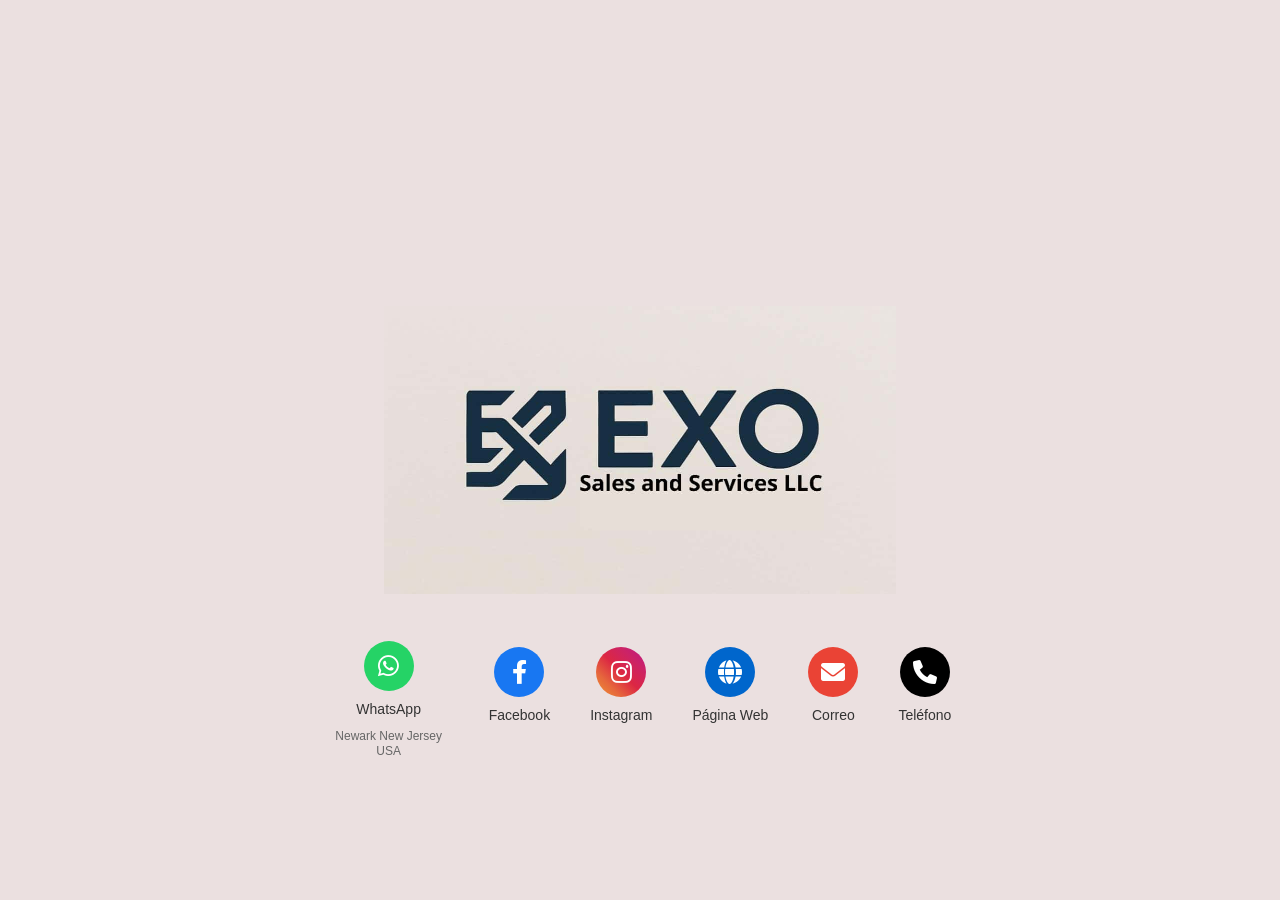
<file: index.html>
<!DOCTYPE html>
<html lang="es">
<head>
    <meta charset="UTF-8">
    <meta name="viewport" content="width=device-width, initial-scale=1.0">
    <title>EXO SALES & SERVICE LLC</title>
    <link rel="stylesheet" href="styles.css">
    <link href="https://cdnjs.cloudflare.com/ajax/libs/font-awesome/6.0.0/css/all.min.css" rel="stylesheet">
</head>
<body>
    <div class="container">
        <!-- Sección Superior - Logotipo y Nombre -->
        <div class="header-section">
            <div class="logo-container">
                <div class="logo">
                    <div class="logo-shape">
                        <div class="logo-part-1"></div>
                        <div class="logo-part-2"></div>
                        <div class="logo-part-3"></div>
                    </div>
                </div>
                <div class="company-name">
                    <h1 class="company-title"></h1>
                    <p class="company-subtitle"></p>
                </div>
            </div>
        </div>

        <!-- Sección Inferior - Iconos de Contacto -->
        <div class="contact-section">
            <div class="contact-icons">
                <div class="contact-item">
                    <a href="https://wa.me/18622792119" target="_blank" rel="noopener noreferrer">
                        <div class="icon whatsapp-icon">
                            <i class="fab fa-whatsapp"></i>
                        </div>
                    </a>
                    <span class="contact-label">WhatsApp</span>
                    <span class="location-text">Newark New Jersey USA</span>
                </div>
                
                <div class="contact-item">
                    <a href="https://www.facebook.com/friends/requests?profile_id=61581724001089&notif_id=1760400768586738&notif_t=friend&ref=notif&locale=es_LA" target="_blank" rel="noopener noreferrer">
                        <div class="icon facebook-icon">
                            <i class="fab fa-facebook-f"></i>
                        </div>
                    </a>
                    <span class="contact-label">Facebook</span>
                </div>
                
                <div class="contact-item">
                    <a href="https://www.instagram.com/exosalesandservices/" target="_blank" rel="noopener noreferrer">
                        <div class="icon instagram-icon">
                            <i class="fab fa-instagram"></i>
                        </div>
                    </a>
                    <span class="contact-label">Instagram</span>
                </div>
                
                <div class="contact-item">
                    <a href="https://www.exosalesandservicesllc.com" target="_blank" rel="noopener noreferrer">
                        <div class="icon website-icon">
                            <i class="fas fa-globe"></i>
                        </div>
                    </a>
                    <span class="contact-label">Página Web</span>
                </div>
                
                <div class="contact-item">
                    <a href="mailto:ramon@exosalesandservicesllc.com">
                        <div class="icon email-icon">
                            <i class="fas fa-envelope"></i>
                        </div>
                    </a>
                    <span class="contact-label">Correo</span>
                </div>
                
                <div class="contact-item">
                    <a href="tel:+19739784160">
                        <div class="icon phone-icon">
                            <i class="fas fa-phone"></i>
                        </div>
                    </a>
                    <span class="contact-label">Teléfono</span>
                    <div id="copy-message" class="copy-message">¡Número copiado!</div>
                </div>
            </div>
        </div>
    </div>

</body>
</html>
</file>
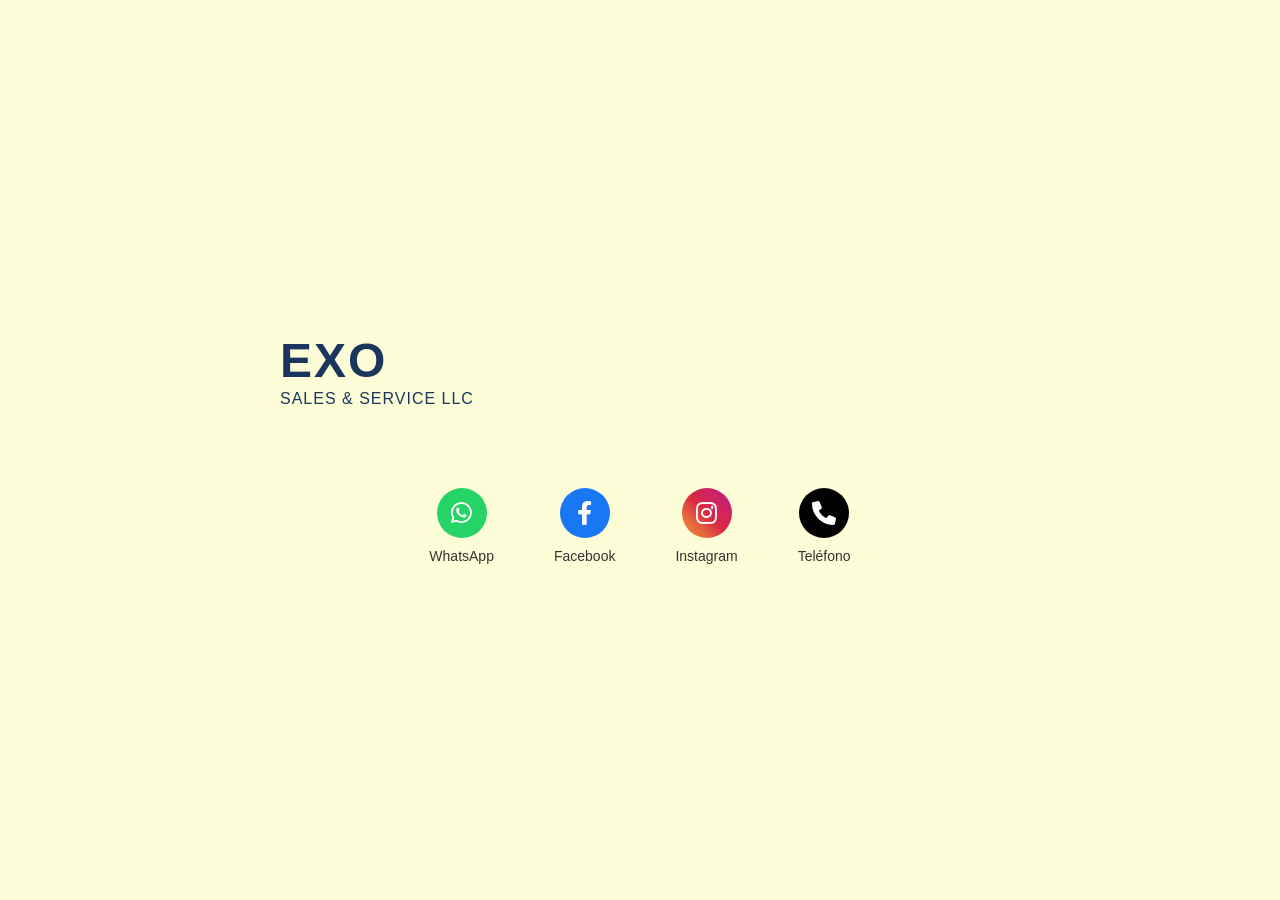
<file: proyecto papi/index.html>
<!DOCTYPE html>
<html lang="es">
<head>
    <meta charset="UTF-8">
    <meta name="viewport" content="width=device-width, initial-scale=1.0">
    <title>EXO SALES & SERVICE LLC</title>
    <link rel="stylesheet" href="styles.css">
    <link href="https://cdnjs.cloudflare.com/ajax/libs/font-awesome/6.0.0/css/all.min.css" rel="stylesheet">
</head>
<body>
    <div class="container">
        <!-- Sección Superior - Logotipo y Nombre -->
        <div class="header-section">
            <div class="logo-container">
                <div class="logo">
                    <div class="logo-shape">
                        <div class="logo-part-1"></div>
                        <div class="logo-part-2"></div>
                        <div class="logo-part-3"></div>
                    </div>
                </div>
                <div class="company-name">
                    <h1 class="company-title">EXO</h1>
                    <p class="company-subtitle">SALES & SERVICE LLC</p>
                </div>
            </div>
        </div>

        <!-- Sección Inferior - Iconos de Contacto -->
        <div class="contact-section">
            <div class="contact-icons">
                <div class="contact-item">
                    <a href="https://web.whatsapp.com/#" target="_blank" rel="noopener noreferrer">
                        <div class="icon whatsapp-icon">
                            <i class="fab fa-whatsapp"></i>
                        </div>
                    </a>
                    <span class="contact-label">WhatsApp</span>
                </div>
                
                <div class="contact-item">
                    <a href="https://www.facebook.com/share/r/1GFT7yK48Z/" target="_blank" rel="noopener noreferrer">
                        <div class="icon facebook-icon">
                            <i class="fab fa-facebook-f"></i>
                        </div>
                    </a>
                    <span class="contact-label">Facebook</span>
                </div>
                
                <div class="contact-item">
                    <a href="https://www.instagram.com/exosalesandservices/" target="_blank" rel="noopener noreferrer">
                        <div class="icon instagram-icon">
                            <i class="fab fa-instagram"></i>
                        </div>
                    </a>
                    <span class="contact-label">Instagram</span>
                </div>
                
                <div class="contact-item">
                    <div class="icon phone-icon" id="phone-copy" onclick="copyPhoneNumber()">
                        <i class="fas fa-phone"></i>
                    </div>
                    <span class="contact-label">Teléfono</span>
                    <div id="copy-message" class="copy-message">¡Número copiado!</div>
                </div>
            </div>
        </div>
    </div>

    <script>
        function copyPhoneNumber() {
            const phoneNumber = '9739784160';
            
            // Crear un elemento temporal para copiar el texto
            const tempInput = document.createElement('input');
            tempInput.value = phoneNumber;
            document.body.appendChild(tempInput);
            tempInput.select();
            tempInput.setSelectionRange(0, 99999); // Para dispositivos móviles
            
            try {
                // Copiar al portapapeles
                document.execCommand('copy');
                
                // Mostrar mensaje de confirmación
                showCopyMessage();
            } catch (err) {
                console.error('Error al copiar: ', err);
                // Fallback para navegadores modernos
                navigator.clipboard.writeText(phoneNumber).then(() => {
                    showCopyMessage();
                }).catch(err => {
                    console.error('Error con clipboard API: ', err);
                });
            }
            
            // Limpiar el elemento temporal
            document.body.removeChild(tempInput);
        }
        
        function showCopyMessage() {
            const message = document.getElementById('copy-message');
            message.style.display = 'block';
            message.style.opacity = '1';
            
            // Ocultar el mensaje después de 2 segundos
            setTimeout(() => {
                message.style.opacity = '0';
                setTimeout(() => {
                    message.style.display = 'none';
                }, 300);
            }, 2000);
        }
    </script>
</body>
</html>
</file>
<file: styles.css>
/* Reset y configuración base */
* {
    margin: 0;
    padding: 0;
    box-sizing: border-box;
}

body {
    font-family: 'Arial', sans-serif;
    background-color: #ebe0e0; /* Fondo gris claro/beige */
    background-image: url('bdff1e65-d094-4812-b834-fa4d3c10bf5f.jpg');
    background-size: 40%; /* Tamaño del logo de fondo */
    background-repeat: no-repeat;
    background-position: center center;
    background-attachment: fixed;
    min-height: 100vh;
    display: flex;
    align-items: flex-end;
    justify-content: center;
    padding: 20px;
    padding-bottom: 100px;
    -webkit-font-smoothing: antialiased;
    -moz-osx-font-smoothing: grayscale;
    overflow-x: hidden;
}

.container {
    width: 100%;
    max-width: 800px;
    padding: 40px 20px;
}

/* Sección Superior - Logotipo y Nombre */
.header-section {
    margin-bottom: 80px;
}

.logo-container {
    display: flex;
    align-items: center;
    gap: 40px;
    justify-content: center;
}

/* Logotipo abstracto azul marino */









/* Texto de la empresa */
.company-name {
    display: flex;
    flex-direction: column;
    gap: 5px;
}

.company-title {
    font-size: 60px;
    font-weight: bold;
    color: #1a365d; /* Azul marino oscuro */
    letter-spacing: 2px;
    margin: 0;
    line-height: 1;
}

.company-subtitle {
    font-size: 30px;
    font-weight: normal;
    color: #1a365d;
    letter-spacing: 1px;
    margin: 0;
    text-transform: uppercase;
}

/* Sección de Contacto */
.contact-section {
    display: flex;
    justify-content: center;
}

.contact-icons {
    display: flex;
    gap: 40px;
    align-items: center;
    flex-wrap: wrap;
    justify-content: center;
    max-width: 100%;
}

.contact-item {
    display: flex;
    flex-direction: column;
    align-items: center;
    gap: 10px;
    position: relative;
}

.contact-item:first-child {
    margin-top: 30px;
}

.contact-item a {
    text-decoration: none;
    color: inherit;
    transition: transform 0.2s ease;
}

.contact-item a:hover {
    transform: scale(1.1);
}

#phone-copy {
    cursor: pointer;
    transition: transform 0.2s ease;
    -webkit-tap-highlight-color: transparent;
    touch-action: manipulation;
}

#phone-copy:hover {
    transform: scale(1.1);
}

#phone-copy:active {
    transform: scale(0.95);
}

.copy-message {
    position: absolute;
    top: -40px;
    left: 50%;
    transform: translateX(-50%);
    background-color: #25D366;
    color: white;
    padding: 8px 12px;
    border-radius: 20px;
    font-size: 12px;
    font-weight: bold;
    white-space: nowrap;
    opacity: 0;
    display: none;
    transition: opacity 0.3s ease;
    z-index: 1000;
    box-shadow: 0 2px 10px rgba(0, 0, 0, 0.2);
}

/* Iconos de contacto */
.icon {
    width: 50px;
    height: 50px;
    border-radius: 50%;
    display: flex;
    align-items: center;
    justify-content: center;
    font-size: 24px;
    color: white;
    -webkit-tap-highlight-color: transparent;
    touch-action: manipulation;
}

.whatsapp-icon {
    background-color: #25D366; /* Verde WhatsApp */
}

.facebook-icon {
    background-color: #1877F2; /* Azul Facebook */
}

.instagram-icon {
    background: linear-gradient(45deg, #f09433 0%, #e6683c 25%, #dc2743 50%, #cc2366 75%, #bc1888 100%);
}

.website-icon {
    background-color: #0066CC; /* Azul web */
}

.email-icon {
    background-color: #EA4335; /* Rojo correo */
}

.phone-icon {
    background-color: #000000; /* Negro */
}

.contact-label {
    font-size: 14px;
    font-weight: 500;
    color: #333;
    text-align: center;
}

.location-text {
    font-size: 12px;
    font-weight: 400;
    color: #666;
    text-align: center;
    margin-top: 2px;
    max-width: 120px;
    line-height: 1.3;
}

/* Responsive Design */

/* Tablets y pantallas medianas */
@media (max-width: 1024px) {
    body {
        background-size: 50%;
        padding-bottom: 80px;
    }
    
    .container {
        max-width: 90%;
        padding: 30px 20px;
    }
    
    .logo-container {
        gap: 30px;
    }
    
    .company-title {
        font-size: 50px;
    }
    
    .company-subtitle {
        font-size: 25px;
    }
    
    .contact-icons {
        gap: 35px;
        max-width: 600px;
    }
    
    .contact-item {
        min-width: 80px;
    }
}

/* Tablets pequeñas */
@media (max-width: 768px) {
    body {
        background-size: 60%;
        padding-bottom: 60px;
        align-items: center;
    }
    
    .container {
        padding: 25px 20px;
        max-width: 95%;
    }
    
    .header-section {
        margin-bottom: 50px;
    }
    
    .logo-container {
        flex-direction: column;
        text-align: center;
        gap: 20px;
    }
    
    .company-name {
        text-align: center;
    }
    
    .company-title {
        font-size: 42px;
        letter-spacing: 1.5px;
    }
    
    .company-subtitle {
        font-size: 20px;
    }
    
    .contact-icons {
        gap: 30px;
        max-width: 480px;
    }
    
    .contact-item {
        gap: 10px;
        min-width: 70px;
    }
    
    .icon {
        width: 50px;
        height: 50px;
        font-size: 22px;
    }
    
    .contact-label {
        font-size: 13px;
    }
    
    .location-text {
        font-size: 11px;
        max-width: 100px;
    }
}

/* Móviles grandes */
@media (max-width: 600px) {
    body {
        background-size: 70%;
        padding: 15px;
        padding-bottom: 40px;
    }
    
    .container {
        padding: 20px 15px;
    }
    
    .header-section {
        margin-bottom: 40px;
    }
    
    .company-title {
        font-size: 32px;
        letter-spacing: 1px;
    }
    
    .company-subtitle {
        font-size: 16px;
    }
    
    .contact-icons {
        gap: 25px 20px;
        max-width: 280px;
    }
    
    .contact-item {
        width: calc(33.33% - 14px);
        min-width: 80px;
    }
    
    .contact-item:first-child {
        margin-top: 0;
    }
    
    .icon {
        width: 50px;
        height: 50px;
        font-size: 22px;
    }
    
    .contact-label {
        font-size: 11px;
    }
    
    .location-text {
        font-size: 9px;
        max-width: 80px;
    }
    
    .copy-message {
        font-size: 11px;
        padding: 6px 10px;
        top: -35px;
    }
}

/* Móviles medianos */
@media (max-width: 480px) {
    body {
        background-size: 80%;
        padding: 10px;
        padding-bottom: 30px;
    }
    
    .container {
        padding: 15px 10px;
    }
    
    .header-section {
        margin-bottom: 35px;
    }
    
    .logo-container {
        gap: 15px;
    }
    
    .company-title {
        font-size: 28px;
        letter-spacing: 0.5px;
    }
    
    .company-subtitle {
        font-size: 14px;
        letter-spacing: 0.5px;
    }
    
    .contact-icons {
        gap: 20px 15px;
        max-width: 180px;
    }
    
    .contact-item {
        width: calc(50% - 8px);
        min-width: 75px;
        gap: 8px;
    }
    
    .icon {
        width: 48px;
        height: 48px;
        font-size: 20px;
    }
    
    .contact-label {
        font-size: 10px;
    }
    
    .location-text {
        font-size: 8px;
        max-width: 70px;
    }
    
    .copy-message {
        font-size: 10px;
        padding: 5px 8px;
        top: -30px;
    }
}

/* Móviles pequeños */
@media (max-width: 360px) {
    body {
        background-size: 90%;
        padding: 8px;
        padding-bottom: 25px;
    }
    
    .container {
        padding: 10px 8px;
    }
    
    .header-section {
        margin-bottom: 25px;
    }
    
    .company-title {
        font-size: 22px;
    }
    
    .company-subtitle {
        font-size: 11px;
    }
    
    .contact-icons {
        gap: 18px 12px;
        max-width: 160px;
    }
    
    .contact-item {
        width: calc(50% - 6px);
        min-width: 70px;
        gap: 6px;
    }
    
    .icon {
        width: 45px;
        height: 45px;
        font-size: 18px;
    }
    
    .contact-label {
        font-size: 9px;
    }
    
    .location-text {
        font-size: 7px;
        max-width: 65px;
    }
    
    .copy-message {
        font-size: 9px;
        padding: 4px 6px;
        top: -25px;
    }
}

/* Orientación landscape en móviles */
@media (max-height: 500px) and (orientation: landscape) {
    body {
        background-size: 30%;
        padding: 10px;
        padding-bottom: 20px;
        align-items: center;
    }
    
    .container {
        padding: 10px 20px;
    }
    
    .header-section {
        margin-bottom: 15px;
    }
    
    .logo-container {
        flex-direction: row;
        gap: 20px;
        justify-content: center;
    }
    
    .company-name {
        text-align: left;
    }
    
    .company-title {
        font-size: 22px;
    }
    
    .company-subtitle {
        font-size: 11px;
    }
    
    .contact-icons {
        gap: 20px 15px;
        max-width: 600px;
    }
    
    .contact-item {
        min-width: 80px;
    }
    
    .icon {
        width: 38px;
        height: 38px;
        font-size: 16px;
    }
    
    .contact-label {
        font-size: 9px;
    }
    
    .location-text {
        font-size: 7px;
        max-width: 60px;
    }
}
</file>
<file: proyecto papi/styles.css>
/* Reset y configuración base */
* {
    margin: 0;
    padding: 0;
    box-sizing: border-box;
}

body {
    font-family: 'Arial', sans-serif;
    background-color: #fdfdd8; /* Fondo gris claro/beige */
    min-height: 100vh;
    display: flex;
    align-items: center;
    justify-content: center;
    -webkit-font-smoothing: antialiased;
    -moz-osx-font-smoothing: grayscale;
    overflow-x: hidden;
}

.container {
    width: 100%;
    max-width: 800px;
    padding: 40px 20px;
}

/* Sección Superior - Logotipo y Nombre */
.header-section {
    margin-bottom: 80px;
}

.logo-container {
    display: flex;
    align-items: center;
    gap: 20px;
}

/* Logotipo abstracto azul marino */









/* Texto de la empresa */
.company-name {
    display: flex;
    flex-direction: column;
    gap: 5px;
}

.company-title {
    font-size: 48px;
    font-weight: bold;
    color: #1a365d; /* Azul marino oscuro */
    letter-spacing: 2px;
    margin: 0;
    line-height: 1;
}

.company-subtitle {
    font-size: 16px;
    font-weight: normal;
    color: #1a365d;
    letter-spacing: 1px;
    margin: 0;
    text-transform: uppercase;
}

/* Sección de Contacto */
.contact-section {
    display: flex;
    justify-content: center;
}

.contact-icons {
    display: flex;
    gap: 60px;
    align-items: center;
}

.contact-item {
    display: flex;
    flex-direction: column;
    align-items: center;
    gap: 10px;
    position: relative;
}

.contact-item a {
    text-decoration: none;
    color: inherit;
    transition: transform 0.2s ease;
}

.contact-item a:hover {
    transform: scale(1.1);
}

#phone-copy {
    cursor: pointer;
    transition: transform 0.2s ease;
    -webkit-tap-highlight-color: transparent;
    touch-action: manipulation;
}

#phone-copy:hover {
    transform: scale(1.1);
}

#phone-copy:active {
    transform: scale(0.95);
}

.copy-message {
    position: absolute;
    top: -40px;
    left: 50%;
    transform: translateX(-50%);
    background-color: #25D366;
    color: white;
    padding: 8px 12px;
    border-radius: 20px;
    font-size: 12px;
    font-weight: bold;
    white-space: nowrap;
    opacity: 0;
    display: none;
    transition: opacity 0.3s ease;
    z-index: 1000;
    box-shadow: 0 2px 10px rgba(0, 0, 0, 0.2);
}

/* Iconos de contacto */
.icon {
    width: 50px;
    height: 50px;
    border-radius: 50%;
    display: flex;
    align-items: center;
    justify-content: center;
    font-size: 24px;
    color: white;
    -webkit-tap-highlight-color: transparent;
    touch-action: manipulation;
}

.whatsapp-icon {
    background-color: #25D366; /* Verde WhatsApp */
}

.facebook-icon {
    background-color: #1877F2; /* Azul Facebook */
}

.instagram-icon {
    background: linear-gradient(45deg, #f09433 0%, #e6683c 25%, #dc2743 50%, #cc2366 75%, #bc1888 100%);
}

.phone-icon {
    background-color: #000000; /* Negro */
}

.contact-label {
    font-size: 14px;
    font-weight: 500;
    color: #333;
    text-align: center;
}

/* Responsive Design */

/* Tablets y pantallas medianas */
@media (max-width: 1024px) {
    .container {
        max-width: 90%;
        padding: 30px 20px;
    }
    
    .contact-icons {
        gap: 50px;
    }
}

/* Tablets pequeñas */
@media (max-width: 768px) {
    .container {
        padding: 25px 20px;
        max-width: 95%;
    }
    
    .header-section {
        margin-bottom: 60px;
    }
    
    .logo-container {
        flex-direction: column;
        text-align: center;
        gap: 20px;
    }
    
    .company-title {
        font-size: 42px;
        letter-spacing: 1.5px;
    }
    
    .company-subtitle {
        font-size: 15px;
    }
    
    .contact-icons {
        gap: 40px;
        flex-wrap: wrap;
        justify-content: center;
    }
    
    .contact-item {
        gap: 10px;
    }
    
    .icon {
        width: 48px;
        height: 48px;
        font-size: 22px;
    }
    
    .contact-label {
        font-size: 13px;
    }
}

/* Móviles grandes */
@media (max-width: 600px) {
    .container {
        padding: 20px 15px;
    }
    
    .header-section {
        margin-bottom: 50px;
    }
    
    .company-title {
        font-size: 36px;
        letter-spacing: 1px;
    }
    
    .company-subtitle {
        font-size: 14px;
    }
    
    .contact-icons {
        gap: 30px;
        flex-wrap: wrap;
        justify-content: space-around;
    }
    
    .contact-item {
        min-width: 80px;
    }
    
    .icon {
        width: 45px;
        height: 45px;
        font-size: 20px;
    }
    
    .contact-label {
        font-size: 12px;
    }
    
    .copy-message {
        font-size: 11px;
        padding: 6px 10px;
        top: -35px;
    }
}

/* Móviles medianos */
@media (max-width: 480px) {
    .container {
        padding: 15px 10px;
    }
    
    .header-section {
        margin-bottom: 40px;
    }
    
    .logo-container {
        gap: 15px;
    }
    
    .company-title {
        font-size: 32px;
        letter-spacing: 0.5px;
    }
    
    .company-subtitle {
        font-size: 13px;
        letter-spacing: 0.5px;
    }
    
    .contact-icons {
        gap: 25px;
        flex-wrap: wrap;
        justify-content: space-between;
    }
    
    .contact-item {
        min-width: 70px;
        gap: 8px;
    }
    
    .icon {
        width: 42px;
        height: 42px;
        font-size: 18px;
    }
    
    .contact-label {
        font-size: 11px;
    }
    
    .copy-message {
        font-size: 10px;
        padding: 5px 8px;
        top: -30px;
    }
}

/* Móviles pequeños */
@media (max-width: 360px) {
    .container {
        padding: 10px 8px;
    }
    
    .header-section {
        margin-bottom: 30px;
    }
    
    .company-title {
        font-size: 28px;
    }
    
    .company-subtitle {
        font-size: 12px;
    }
    
    .contact-icons {
        gap: 20px;
        flex-wrap: wrap;
        justify-content: center;
    }
    
    .contact-item {
        min-width: 65px;
        gap: 6px;
    }
    
    .icon {
        width: 40px;
        height: 40px;
        font-size: 16px;
    }
    
    .contact-label {
        font-size: 10px;
    }
    
    .copy-message {
        font-size: 9px;
        padding: 4px 6px;
        top: -25px;
    }
}

/* Orientación landscape en móviles */
@media (max-height: 500px) and (orientation: landscape) {
    .container {
        padding: 10px 20px;
    }
    
    .header-section {
        margin-bottom: 20px;
    }
    
    .logo-container {
        flex-direction: row;
        gap: 15px;
    }
    
    .company-title {
        font-size: 24px;
    }
    
    .company-subtitle {
        font-size: 12px;
    }
    
    .contact-icons {
        gap: 30px;
    }
    
    .icon {
        width: 40px;
        height: 40px;
        font-size: 16px;
    }
    
    .contact-label {
        font-size: 10px;
    }
}
</file>
